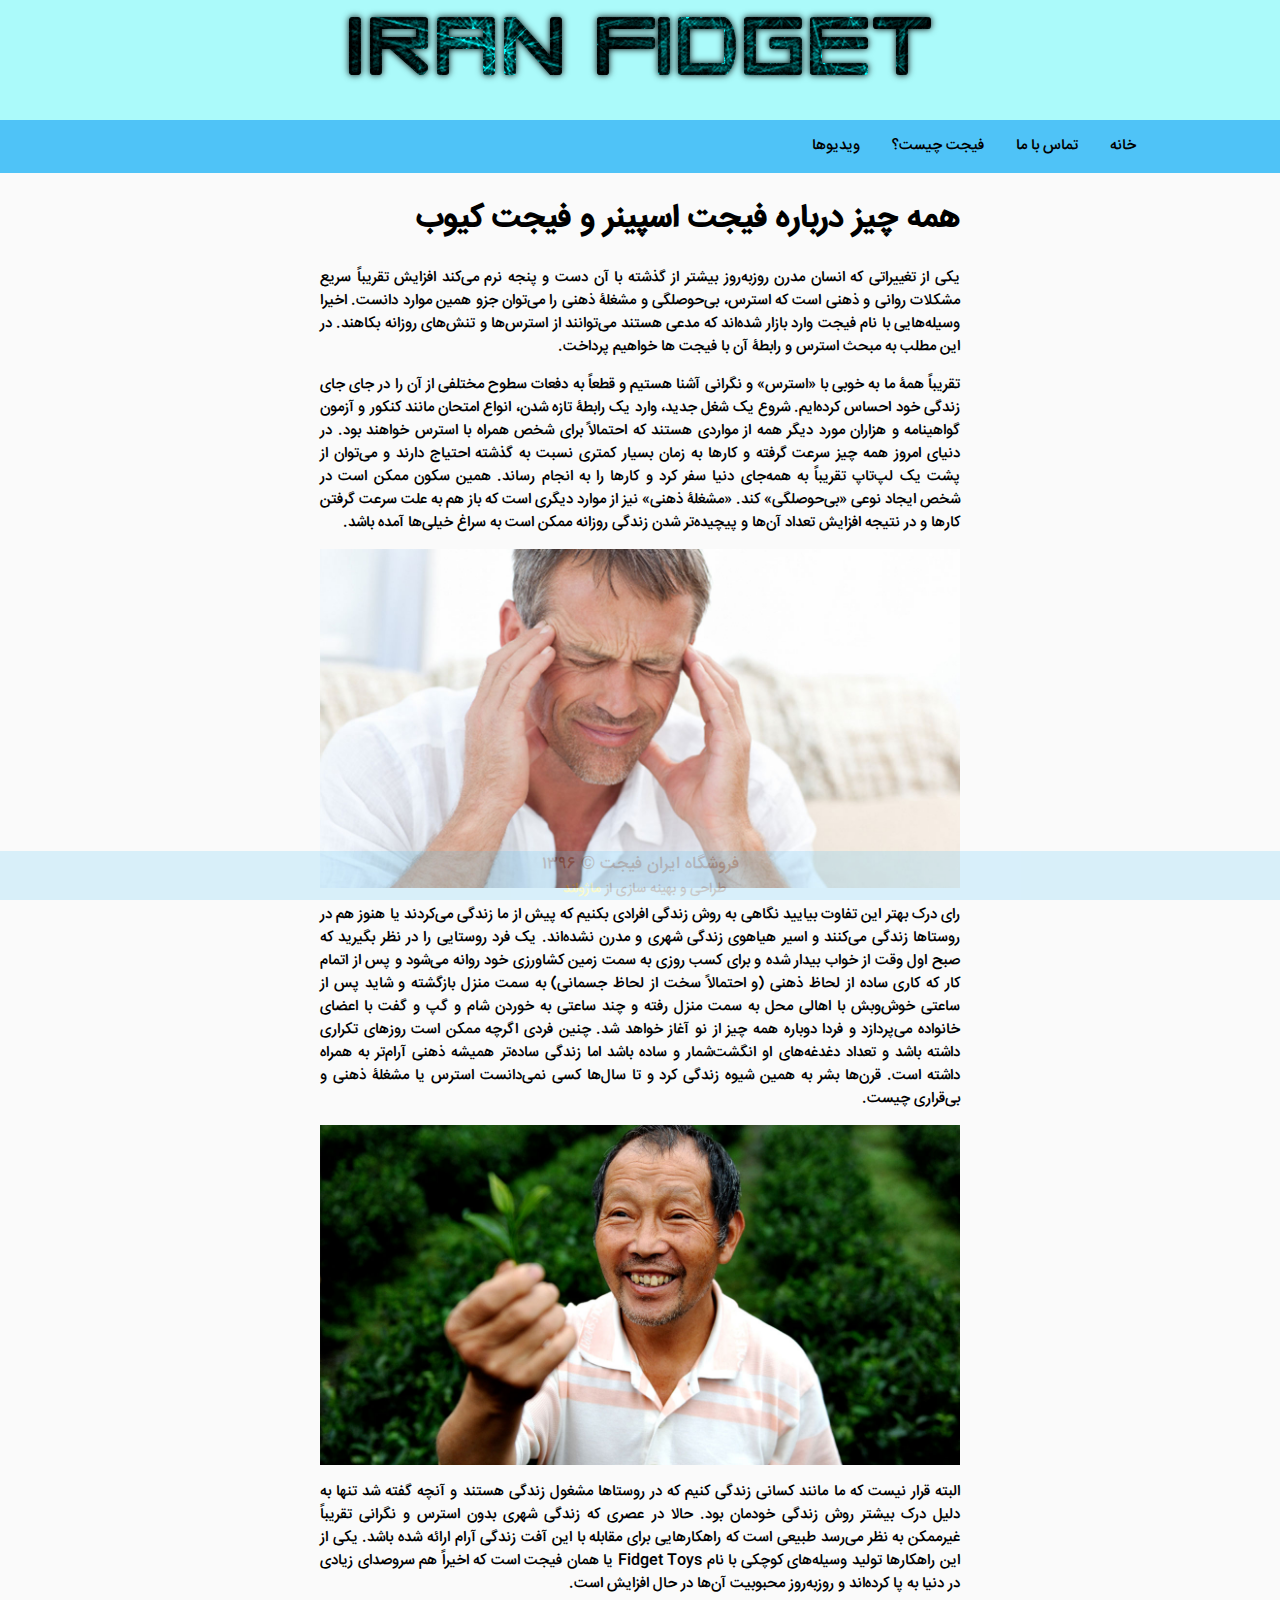
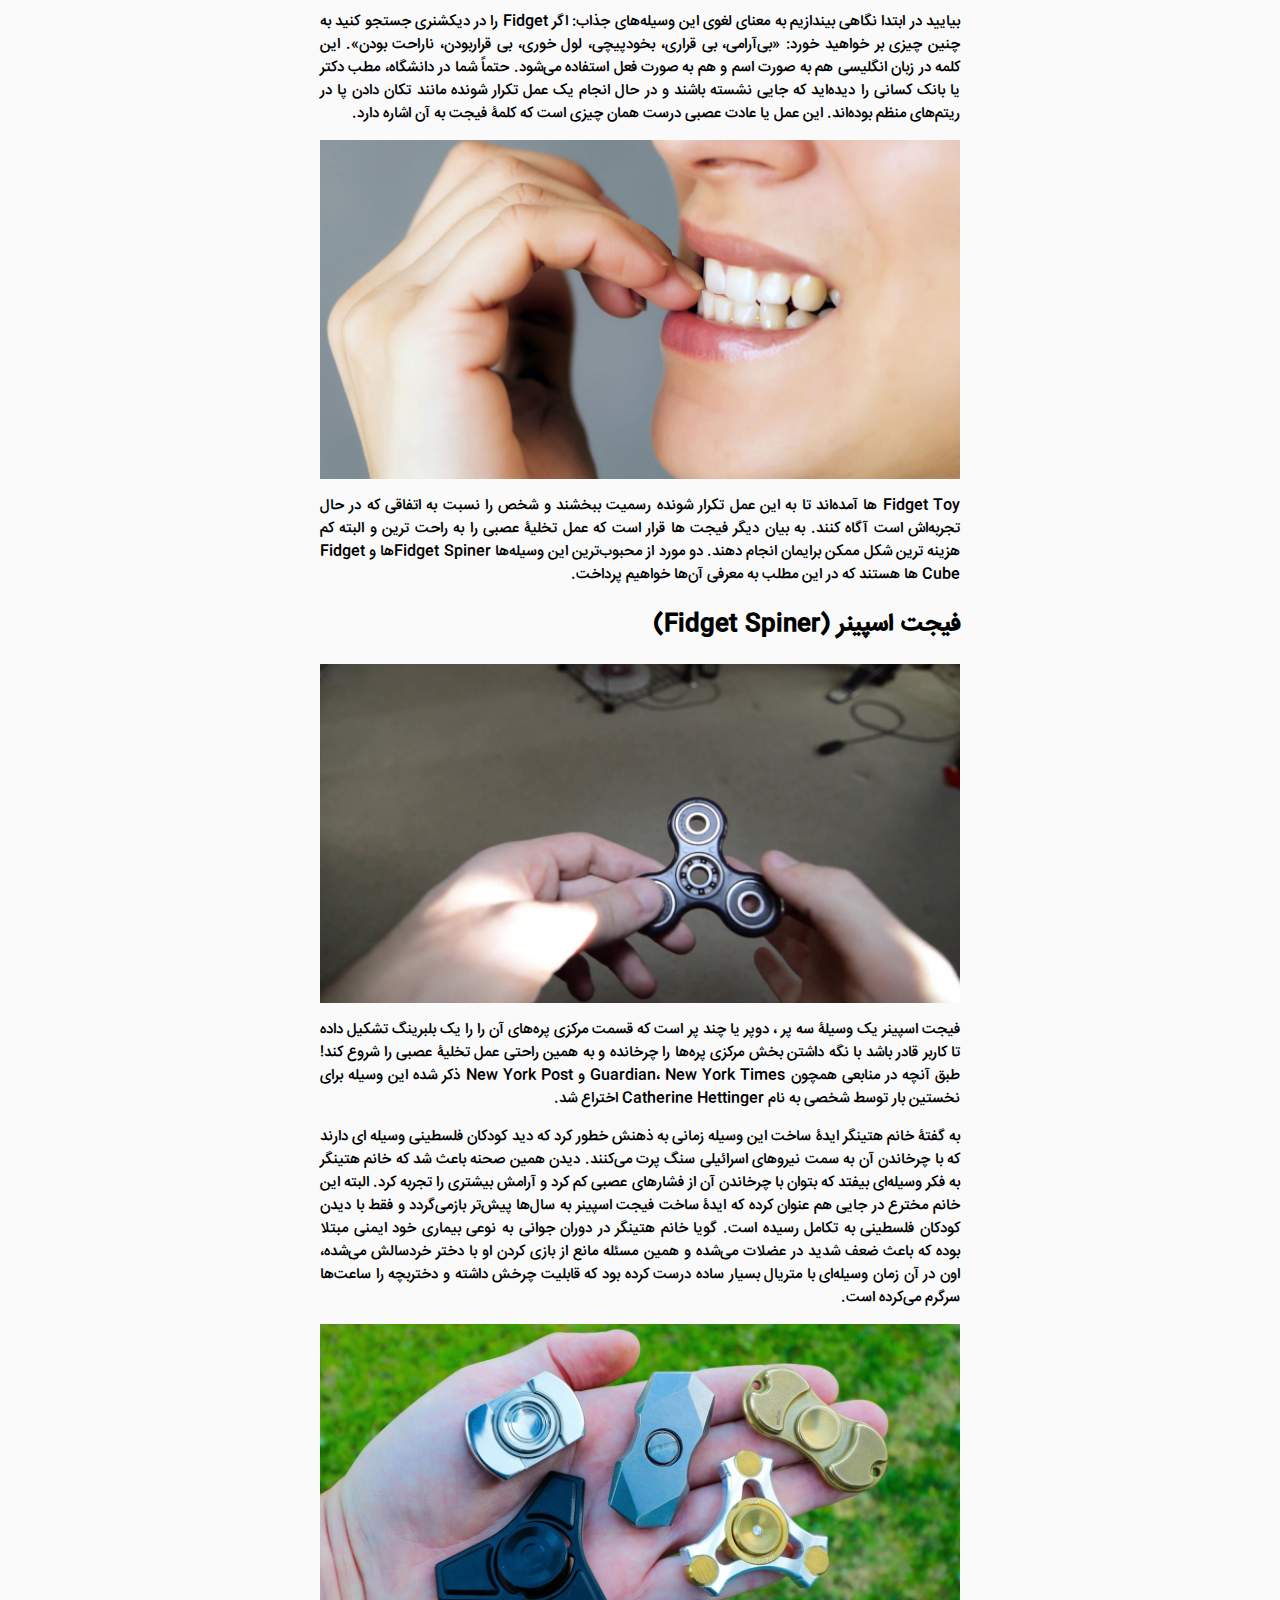
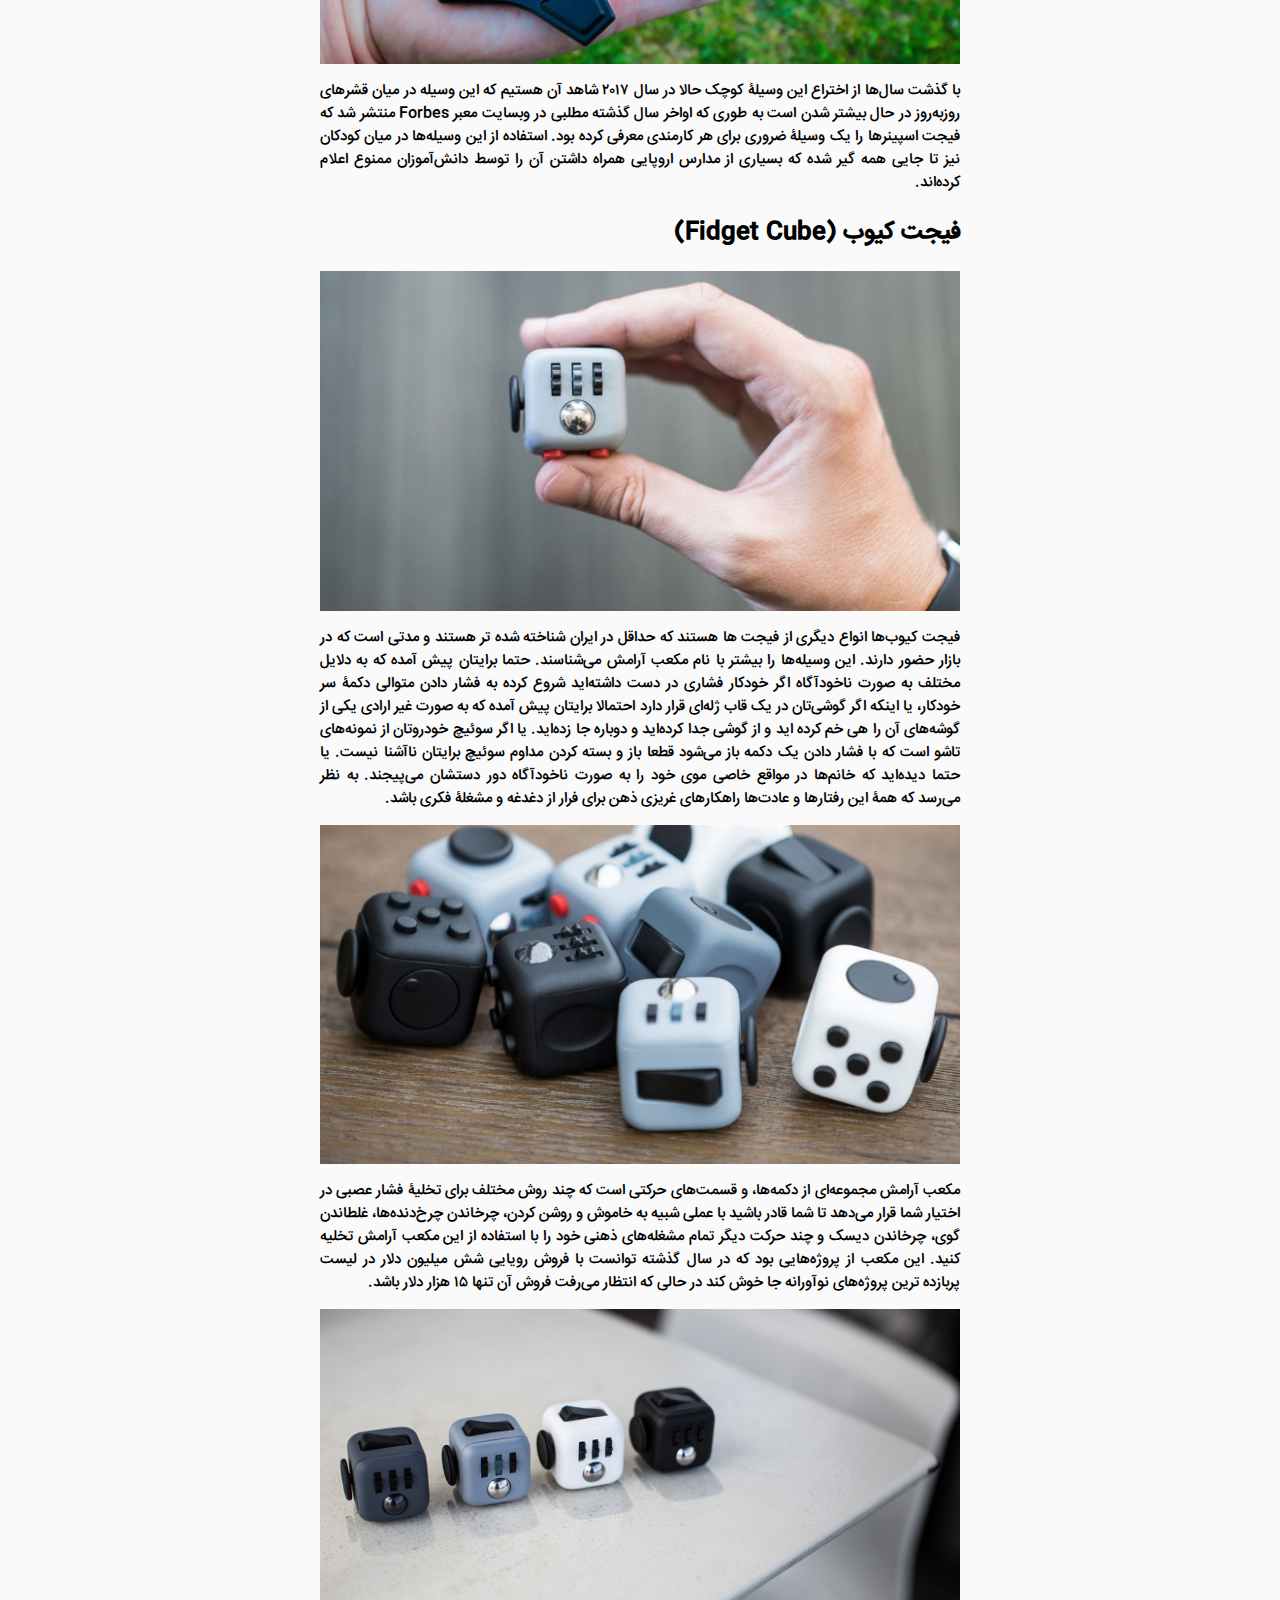
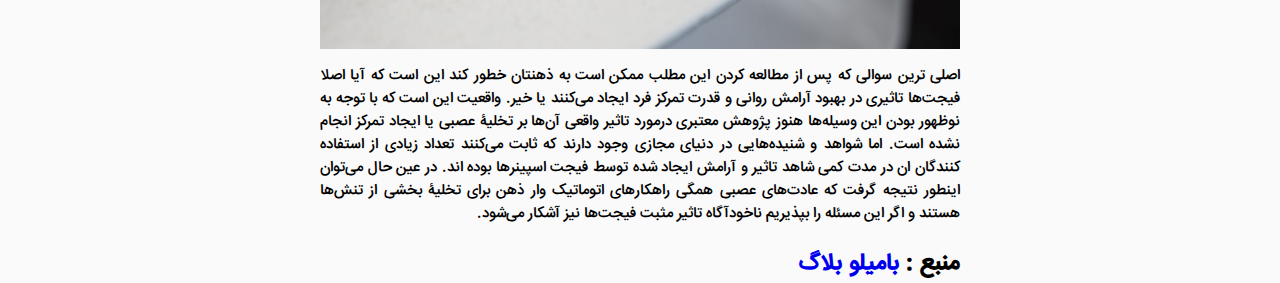
<file: fidget.html>
<html>
    <head>
        <meta charset="UTF-8">
        <link href="css/style.min.css" rel="stylesheet" type="text/css">
        <link href="css/awsome/css/font-awesome.min.css" rel=stylesheet>
        <title>فروشگاه ایران فیجت</title>
        
        <meta name="description" content="تولیدکننده و عرضه کننده انواع فیجت های فلزی، پلاستیکی، چوبی، سفارشی، تبلیغاتی
ارسال به سراسر کشور  "/>
        <meta property="og:title" content="ایران فیجت" />
        <meta property="og:site_name" content="www.iranfidget"/>
        <meta property="og:description" content="تولیدکننده و عرضه کننده انواع فیجت های فلزی، پلاستیکی، چوبی، سفارشی، تبلیغاتی
ارسال به سراسر کشور" />
        <meta property="og:image" content="http://www.iranfidget.ir/images/logo.png" />
    </head>
    <body id="body-index">
        <div class="banner">
            
            <div id="topic">
                <img src="images/text.png">
            </div>
                         
        </div>
        <div id="menu">
        <div class="topnav" id="myTopnav">
           <a href="index.html">خانه</a>
            <a href="contact.html">تماس با ما</a>
            <a href="fidget.html">فیجت چیست؟</a>
              <a href="http://aparat.iranfidget.ir">ویدیوها</a>
            <a href="javascript:void(0);" class="icon" onclick="myFunction()" id="mobile-icon"><i class="fa fa-bars" aria-hidden="true"></i></a>
        </div>
        </div>
        <div id="page-body">
            
            <div class="fidget-desc">
                <h1>همه چیز درباره فیجت اسپینر و فیجت کیوب</h1>
           <p>یکی از تغییراتی که انسان مدرن روزبه‌روز بیشتر از گذشته با آن دست و پنجه نرم می‌کند افزایش تقریباً سریع مشکلات روانی و ذهنی است که استرس، بی‌حوصلگی و مشغلۀ ذهنی را می‌توان جزو همین موارد دانست. اخیرا وسیله‌هایی با نام فیجت وارد بازار شده‌اند که مدعی هستند می‌توانند از استرس‌ها و تنش‌های روزانه بکاهند. در این مطلب به مبحث استرس و رابطۀ آن با فیجت ها خواهیم پرداخت.</p>
            <p>تقریباً همۀ ما به خوبی با «استرس» و نگرانی آشنا هستیم و قطعاً به دفعات سطوح مختلفی از آن را در جای جای زندگی خود احساس کرده‌ایم. شروع یک شغل جدید، وارد یک رابطۀ تازه شدن، انواع امتحان مانند کنکور و آزمون گواهینامه و هزاران مورد دیگر همه از مواردی هستند که احتمالاً برای شخص همراه با استرس خواهند بود. در دنیای امروز همه چیز سرعت گرفته و کارها به زمان بسیار کمتری نسبت به گذشته احتیاج دارند و می‌توان از پشت یک لپ‌تاپ تقریباً به همه‌جای دنیا سفر کرد و کارها را به انجام رساند. همین سکون ممکن است در شخص ایجاد نوعی «بی‌حوصلگی» کند. «مشغلۀ ذهنی» نیز از موارد دیگری است که باز هم به علت سرعت گرفتن کارها و در نتیجه افزایش تعداد آن‌ها و پیچیده‌تر شدن زندگی روزانه ممکن است به سراغ خیلی‌ها آمده باشد.</p>
            <img src="images/1.jpg" alt="فیجت اسپینر و فیجت کیوب چیست؟" title="فیجت اسپینر و فیجت کیوب چیست؟">
            <p>رای درک بهتر این تفاوت بیایید نگاهی به روش زندگی افرادی بکنیم که پیش از ما زندگی می‌کردند یا هنوز هم در روستاها زندگی می‌کنند و اسیر هیاهوی زندگی شهری و مدرن نشده‌اند. یک فرد روستایی را در نظر بگیرید که صبح اول وقت از خواب بیدار شده و برای کسب روزی به سمت زمین کشاورزی خود روانه می‌شود و پس از اتمام کار که کاری ساده از لحاظ ذهنی (و احتمالاً سخت از لحاظ جسمانی) به سمت منزل بازگشته و شاید پس از ساعتی خوش‌وبش با اهالی محل به سمت منزل رفته و چند ساعتی به خوردن شام و گپ و گفت با اعضای خانواده می‌پردازد و فردا دوباره همه چیز از نو آغاز خواهد شد. چنین فردی اگرچه ممکن است روزهای تکراری داشته باشد و تعداد دغدغه‌های او انگشت‌شمار و ساده باشد اما زندگی ساده‌تر همیشه ذهنی آرام‌تر به همراه داشته است. قرن‌ها بشر به همین شیوه زندگی کرد و تا سال‌ها کسی نمی‌دانست استرس یا مشغلۀ ذهنی و بی‌قراری چیست.</p>
            <img src="images/2.jpg" alt="فیجت اسپینر و فیجت کیوب چیست؟" title="فیجت اسپینر و فیجت کیوب چیست؟">
            <p> البته قرار نیست که ما مانند کسانی زندگی کنیم که در روستاها مشغول زندگی هستند و آنچه گفته شد تنها به دلیل درک بیشتر روش زندگی خودمان بود. حالا در عصری که زندگی شهری بدون استرس و نگرانی تقریباً غیرممکن به نظر می‌رسد طبیعی است که راهکارهایی برای مقابله با این آفت زندگی آرام ارائه شده باشد. یکی از این راهکارها تولید وسیله‌های کوچکی با نام Fidget Toys  یا همان فیجت است که اخیراً هم سروصدای زیادی در دنیا به پا کرده‌اند و روزبه‌روز محبوبیت آن‌ها در حال افزایش است.</p>
            
            
            <p> بیایید در ابتدا نگاهی بیندازیم به معنای لغوی این وسیله‌های جذاب: اگر Fidget را در دیکشنری جستجو کنید به چنین چیزی بر خواهید خورد: «بی‌آرامی، بی قراری، بخودپیچی، لول خوری، بی قراربودن، ناراحت بودن». این کلمه در زبان انگلیسی هم به صورت اسم و هم به صورت فعل استفاده می‌شود. حتماً شما در دانشگاه، مطب دکتر یا بانک کسانی را دیده‌اید که جایی نشسته باشند و در حال انجام یک عمل تکرار شونده مانند تکان دادن پا در ریتم‌های منظم بوده‌اند. این عمل یا عادت عصبی درست همان چیزی است که کلمۀ فیجت به آن اشاره دارد.</p>
            <img src="images/3.jpg" alt="فیجت اسپینر و فیجت کیوب چیست؟" title="فیجت اسپینر و فیجت کیوب چیست؟">
            <p>Fidget Toy ها آمده‌اند تا به این عمل تکرار شونده رسمیت ببخشند و شخص را نسبت به اتفاقی که در حال تجربه‌اش است آگاه کنند. به بیان دیگر فیجت ها قرار است که عمل تخلیۀ عصبی را به راحت ترین و البته کم هزینه ترین شکل ممکن برایمان انجام دهند. دو مورد از محبوب‌ترین این وسیله‌ها Fidget Spinerها و Fidget Cube ها هستند که در این مطلب به معرفی آن‌ها خواهیم پرداخت.</p>
            
                <h2>فیجت اسپینر (Fidget Spiner)</h2>
            <img src="images/4.jpg" alt="فیجت اسپینر و فیجت کیوب چیست؟" title="فیجت اسپینر و فیجت کیوب چیست؟">
            
            
            <p>فیجت اسپینر یک وسیلۀ سه پر ، دوپر یا چند پر است که قسمت مرکزی پره‌های آن را را یک بلبرینگ تشکیل داده تا کاربر قادر باشد با نگه داشتن بخش مرکزی پره‌ها را چرخانده و به همین راحتی عمل تخلیۀ عصبی را شروع کند! طبق آنچه در منابعی همچون  Guardian، New York Times و New York Post ذکر شده این وسیله برای نخستین بار توسط شخصی به نام Catherine Hettinger اختراع شد.</p>
            
            
            <p>به گفتۀ خانم هتینگر ایدۀ ساخت این وسیله زمانی به ذهنش خطور کرد که دید کودکان فلسطینی وسیله ای دارند که با چرخاندن آن به سمت نیروهای اسرائیلی  سنگ پرت می‌کنند. دیدن همین صحنه باعث شد که خانم هتینگر به فکر وسیله‌ای بیفتد که  بتوان با چرخاندن آن از فشارهای عصبی کم کرد و آرامش بیشتری را تجربه کرد. البته این خانم مخترع در جایی هم عنوان کرده که ایدۀ ساخت فیجت اسپینر به سال‌ها پیش‌تر بازمی‌گردد و فقط با دیدن کودکان فلسطینی به تکامل رسیده است. گویا خانم هتینگر در دوران جوانی به نوعی بیماری خود ایمنی مبتلا بوده که باعث ضعف شدید در عضلات می‌شده و همین مسئله مانع از بازی کردن او با دختر خردسالش می‌شده، اون در آن زمان وسیله‌ای با متریال بسیار ساده درست کرده بود که قابلیت چرخش داشته و دختربچه را ساعت‌ها سرگرم می‌کرده است.</p>
            <img src="images/5.jpg" alt="فیجت اسپینر و فیجت کیوب چیست؟" title="فیجت اسپینر و فیجت کیوب چیست؟">
            
            <p>با گذشت سال‌ها از اختراع این وسیلۀ کوچک حالا در سال ۲۰۱۷ شاهد آن هستیم که این وسیله در میان قشرهای  روزبه‌روز در حال بیشتر شدن است به طوری که اواخر سال گذشته مطلبی در وبسایت معبر Forbes منتشر شد که فیجت اسپینرها را یک وسیلۀ ضروری برای هر کارمندی معرفی کرده بود. استفاده از این وسیله‌ها در میان کودکان نیز تا جایی همه گیر شده که بسیاری از مدارس اروپایی همراه داشتن آن را توسط دانش‌آموزان ممنوع اعلام کرده‌اند.</p>
            
            <h2>فیجت کیوب (Fidget Cube)</h2>
                <img src="images/6.jpg" alt="فیجت اسپینر و فیجت کیوب چیست؟" title="فیجت اسپینر و فیجت کیوب چیست؟">
            <p>فیجت کیوب‌ها انواع دیگری از فیجت ها هستند که حداقل در ایران شناخته شده تر هستند و مدتی است که در بازار حضور دارند. این وسیله‌ها را بیشتر با نام مکعب آرامش می‌شناسند. حتما برایتان پیش آمده که به دلایل مختلف به صورت ناخودآگاه اگر خودکار فشاری در دست داشته‌اید شروع کرده به فشار دادن متوالی دکمۀ سر خودکار، یا اینکه اگر گوشی‌تان در یک قاب ژله‌ای قرار دارد احتمالا برایتان پیش آمده که به صورت  غیر ارادی یکی از گوشه‌های آن را هی خم کرده اید و از گوشی جدا کرده‌اید و دوباره جا زده‌اید. یا اگر سوئیچ خودروتان از نمونه‌های تاشو است که با فشار دادن یک دکمه باز می‌شود قطعا باز و بسته کردن مداوم سوئیچ برایتان ناآشنا نیست.  یا حتما دیده‌اید که خانم‌ها در مواقع خاصی موی خود را به صورت ناخودآگاه دور دستشان می‌پیجند. به نظر می‌رسد که همۀ این رفتارها و عادت‌ها راهکارهای غریزی ذهن برای فرار از دغدغه و مشغلۀ فکری باشد.</p>
            <img src="images/7.jpg" alt="فیجت اسپینر و فیجت کیوب چیست؟" title="فیجت اسپینر و فیجت کیوب چیست؟">
            <p>مکعب آرامش مجموعه‌ای از دکمه‌ها، و قسمت‌های حرکتی است که چند روش مختلف برای تخلیۀ فشار عصبی در اختیار شما قرار می‌دهد تا شما قادر باشید با عملی شبیه به خاموش و روشن کردن، چرخاندن چرخ‌دنده‌ها، غلطاندن گوی، چرخاندن دیسک و چند حرکت دیگر تمام مشغله‌های ذهنی خود را با استفاده از این مکعب آرامش تخلیه کنید.  این مکعب از پروژه‌هایی بود که در سال گذشته توانست با فروش رویایی شش میلیون دلار در لیست پربازده ترین پروژه‌های نوآورانه جا خوش کند در حالی که انتظار می‌رفت فروش آن تنها ۱۵ هزار دلار باشد.</p>
            <img src="images/8.jpg" alt="فیجت اسپینر و فیجت کیوب چیست؟" title="فیجت اسپینر و فیجت کیوب چیست؟">
            <p>اصلی ترین سوالی که پس از مطالعه کردن این مطلب ممکن است به ذهنتان خطور کند این است که آیا اصلا فیجت‌ها تاثیری در بهبود آرامش روانی و قدرت تمرکز فرد ایجاد می‌کنند یا خیر. واقعیت این است که با توجه به نوظهور بودن این وسیله‌ها هنوز پژوهش معتبری درمورد تاثیر واقعی آن‌ها بر تخلیۀ عصبی یا ایجاد تمرکز انجام نشده است. اما شواهد و شنیده‌هایی در دنیای مجازی وجود دارند که ثابت می‌کنند تعداد زیادی از استفاده کنندگان ان در مدت کمی شاهد تاثیر و آرامش ایجاد شده توسط فیجت اسپینرها بوده اند. در عین حال می‌توان اینطور نتیجه گرفت که عادت‌های عصبی همگی راهکارهای اتوماتیک وار ذهن برای تخلیۀ بخشی از تنش‌ها هستند و اگر این مسئله را بپذیریم ناخودآگاه تاثیر مثبت فیجت‌ها نیز آشکار می‌شود.</p>
            
            <h2 class=ref>منبع : <a href="http://blog.bamilo.com/%D9%85%D8%B9%D8%B1%D9%81%DB%8C-%D9%81%DB%8C%D8%AC%D8%AA-%D8%A7%D8%B3%D9%BE%DB%8C%D9%86%D8%B1-%D9%81%DB%8C%D8%AC%D8%AA-%DA%A9%DB%8C%D9%88%D8%A8/" target="_blank">بامیلو بلاگ</a></h2>
            </div>
              
            <div>
                <p id="search-message">نتیجه ای یافت نشد</p>
            </div>
            <!-- Trigger the Modal -->

            <!-- The Modal -->
            <div id="myModal" class="modal">

            <!-- The Close Button -->
                <span class="close" onclick="document.getElementById('myModal').style.display='none'">&times;</span>

            <!-- Modal Content (The Image) -->
                <img class="modal-content" id="img01">

            <!-- Modal Caption (Image Text) -->
            <div id="caption"></div>
            </div>
        </div>
        <div id="login-footer">
        <p> فروشگاه ایران فیجت &#169 1396</p>
        <p class="moduland">&nbsp; طراحی و بهینه سازی از <a href="http://www.moduland.ir" target="_blank">ماژولند </a></p>
    </div>
        <script>
  (function(i,s,o,g,r,a,m){i['GoogleAnalyticsObject']=r;i[r]=i[r]||function(){
  (i[r].q=i[r].q||[]).push(arguments)},i[r].l=1*new Date();a=s.createElement(o),
  m=s.getElementsByTagName(o)[0];a.async=1;a.src=g;m.parentNode.insertBefore(a,m)
  })(window,document,'script','https://www.google-analytics.com/analytics.js','ga');

  ga('create', 'UA-100495939-1', 'auto');
  ga('send', 'pageview');

</script>
        <script src="js/jquery.min.js"></script>
        <script src="js/jquery-ui.min.js"></script>
        <script src="js/bootstrap.min.js"></script>
        <script src="js/underscore.js"></script>
        <script src="js/persianumber.js"></script>
        <script src="js/script2.min.js"></script>
        <script src="js/mark.min.js" charset="UTF-8"></script>
        <script type="text/javascript" src="//s7.addthis.com/js/300/addthis_widget.js#pubid=ra-5935156a27889f0d"></script>
    </body>




</html>
</file>
<file: css/style.min.css>
@import compass/css3;@font-face{font-family:"yekan";src:url(fonts/Yekan.eot?#) format("eot"),url(fonts/Yekan.woff) format("woff"),url(fonts/Yekan.ttf) format("truetype")}@font-face{font-family:"iransans";src:url(fonts/Sans_medium.eot?#) format("eot"),url(fonts/Sans_medium.woff) format("woff"),url(fonts/Sans_medium.ttf) format("truetype")}@font-face{font-family:"opensans";src:url(fonts/OpenSans-Bold.eot?#) format("eot"),url(fonts/OpenSans-Bold.woff) format("woff"),url(fonts/OpenSans-Bold.ttf) format("truetype")}.discount{border:2px red solid;width:25%;padding:10px;margin:auto;margin-bottom:6px;border-radius:50px}#slider{width:80%;text-align:center;margin:auto;padding:auto}.ref{margin-bottom:110px}.cards{width:80%;margin:0;margin-left:10%}.fidget-desc{direction:rtl;text-align:right;text-align:justify;margin-right:25%;margin-left:25%;margin-bottom:70px}.fidget-desc p{font-size:15px}.fidget-desc a{text-decoration:none;font-size:23px;cursor:pointer}.fidget-desc img{width:100%}.wholesaler{margin:auto;font-size:14px;animation-name:banner;animation-duration:4s;animation-iteration-count:infinite;opacity:1;animation-direction:alternate-reverse}.wholesaler a{color:red;text-decoration:none;cursor:pointer;display:inline-block;line-height:1em}#map{height:300px;width:80%;margin:auto;margin-bottom:120px;border:2px solid #000;padding:2px}#spinner-image{border-radius:5px;cursor:pointer;transition:.3s}.break{display:none}#spinner-image:hover{opacity:.7}.modal-random{display:none;position:fixed;z-index:1;padding-top:30px;left:0;top:0;width:100%;height:100%;overflow:auto;background-color:#000;background-color:rgba(0,0,0,0.4)}.modal-random .modal-content{position:relative;background-color:#fefefe;margin:auto;padding:0;border:1px solid #888;width:80%;box-shadow:0 4px 8px 0 rgba(0,0,0,0.2),0 6px 20px 0 rgba(0,0,0,0.19);-webkit-animation-name:animatetop;-webkit-animation-duration:.4s;animation-name:animatetop;animation-duration:.4s}.close-random{color:#fff;float:right;font-size:28px;font-weight:700}.close-random:hover,.close-random:focus{color:#000;text-decoration:none;cursor:pointer}.modal-header{padding:2px 16px;background-color:#5cb85c;color:#fff}.modal-body{padding:2px 16px}.modal-body img{width:80%;height:60%}.modal-footer{padding:2px 16px;background-color:#5cb85c;color:#fff}.modal-footer a{text-decoration:none}.modal-footer a:hover{opacity:.5}.modal{display:none;position:fixed;z-index:1;padding-top:100px;left:0;top:0;width:100%;height:100%;overflow:auto;background-color:#000;background-color:rgba(0,0,0,0.9)}.modal-content{margin:auto;display:block;width:80%;max-width:700px}#caption{margin:auto;display:block;width:80%;max-width:700px;text-align:center;color:#ccc;padding:10px 0;height:150px}.modal-content,#caption{-webkit-animation-name:zoom;-webkit-animation-duration:.6s;animation-name:zoom;animation-duration:.6s}@-webkit-keyframes zoom{from{-webkit-transform:scale(0)}to{-webkit-transform:scale(1)}}@keyframes zoom{from{transform:scale(0)}to{transform:scale(1)}}@keyframes banner{from{opacity:.3}to{opacity:1}}.close{position:absolute;top:15px;right:35px;color:#f1f1f1;font-size:40px;font-weight:700;transition:.3s}.close:hover,.close:focus{color:#bbb;text-decoration:none;cursor:pointer}#body-index{margin:auto;height:100%;background-color:#FAFAFA;font-family:"iransans";width:100%}.english{font-family:"opensans"}#page-screen{overflow-y:hidden}textarea:focus,input:focus{outline:none}marquee{margin:auto;border:none;padding:auto;color:#2D343E;height:auto;color:#6C7077;margin-top:10px}#login-footer p{vertical-align:center;margin:auto}#login-footer{color:#000;width:100%;bottom:0;text-align:center;background-color:#4FC3F7;position:fixed;font-size:17px;margin-top:100px;height:auto;opacity:.2}.moduland{font-size:14px}.moduland a{text-decoration:none;color:#f5f512}#menu{background-color:#4FC3F7;color:#000;width:100%;height:53px}.topnav{overflow:hidden;text-align:center;margin-right:10%;font-family:"iransans"}.topnav a{float:right;display:block;color:#000;text-align:center;padding:14px 16px;text-decoration:none;font-size:15px}.topnav a:not(:last-child):hover{background-color:#abfafa;color:#2D343E}.topnav a.icon{display:none}.banner{text-align:center;background-color:#abfafa;height:120px;width:100%;color:#000}.banner #topic{font-size:30px;display:inline-block;margin-bottom:60px;vertical-align:middle}.banner #topic img{width:100%}.banner #left-image,#right-image{margin-right:10%;margin-left:10%;margin-top:10px;display:inline-block}#body-index #page-body{text-align:center;margin-top:1%}#page-body .contact{text-align:right;width:80%;margin:auto;margin-top:4%}#page-body .contact .order-desc{border:2px solid red;padding:4px}#page-body .contact a{text-decoration:none}#page-body .card{box-shadow:0 2px 2px 0 rgba(0,0,0,.14),0 3px 1px -2px rgba(0,0,0,.2),0 1px 5px 0 rgba(0,0,0,.12);border-radius:5px;display:inline-block;padding:0;height:auto;width:19.2%;float:left;margin:10px 1% 50px 0}#page-body .card.last-row{margin-bottom:110px}#page-body .card.last-col{margin-right:0;margin-left:0}#page-body .card a{text-decoration:none}#page-body .card img{width:80%;height:25%;border-radius:0;margin-top:8px;margin-bottom:0}#page-body .card .spinner-title{background-color:#4FC3F7;margin-top:0;margin-bottom:0;border-top-left-radius:5px;border-top-right-radius:5px;padding:3px}#page-body .card .spinner-status{margin-bottom:0;padding:3px}#page-body .card .spinner-order{margin-bottom:0;margin-top:0;border-bottom-left-radius:5px;border-bottom-right-radius:5px;padding:3px}#page-body .card .spinner-order.available:hover{cursor:pointer;opacity:.5}.spinner-order.available{background-color:#7cfc00}.spinner-order.not-available{background-color:red}.spinner-order.soon{background-color:#ffe4c4}#page-body .card .spinner-price .prev-price{text-decoration:line-through;color:red}#page-body .card .spinner-price{line-height:3px;font-family:"yekan";color:#000}.table-search input{font-size:20px;width:80%;text-align:right;font-family:"yekan";margin:auto;margin-top:0;margin-bottom:20px;box-shadow:0 2px 2px 0 rgba(0,0,0,.14),0 3px 1px -2px rgba(0,0,0,.2),0 1px 5px 0 rgba(0,0,0,.12);padding:auto;border-radius:5px;vertical-align:middle}#search-message{display:none;font-size:25px}@media all and (max-width: 1024px){.discount{padding:30px}.cards{width:auto;margin:0}#page-body .card.last-col{margin-left:2.5%}#search-message{font-size:40px}#page-body .table-search input{font-size:37px;width:95%;padding-top:20px;padding-bottom:20px;padding-right:29px;margin:auto;margin-top:25px;margin-bottom:20px}#page-body .card{margin:auto;width:95%;table-layout:fixed;margin-left:2.5%;margin-right:2.5%;margin-bottom:100px}#page-body .card .spinner-title{font-size:45px;padding:20px}#page-body .card .spinner-status{font-size:41px;padding:20px}#page-body .card .spinner-order{font-size:41px;padding:20px}#page-body .card .spinner-price{font-size:37px;padding:20px}#page-body .card img{width:90%;height:auto}#menu{height:80px}#body-index p{margin-top:70px}.banner #left-image img{display:none}.banner #right-image img{display:none}#body-index .banner{width:100%;height:auto;vertical-align:center}#body-index .banner #topic{font-size:70px;margin-bottom:20px;vertical-align:middle}#body-index #menu{width:100%}.topnav a{display:none}.topnav a.icon{float:right;display:block;font-size:48px}.topnav{margin-right:auto}.topnav.responsive{position:relative}.topnav.responsive a.icon{position:absolute;right:0;top:0;font-size:48px}.topnav.responsive a:not(:last-child){float:none;display:block;text-align:right;font-size:48px;margin-right:1px}.topnav.responsive a:first-child{margin-top:90px}#login-footer{font-size:37px;height:auto}.moduland{font-size:25px}#login-footer p{margin:auto;padding:auto}.modal-content{width:100%}#caption{font-size:45px}marquee{font-size:37px}#page-body .contact{font-size:35px;width:auto;text-align:justify,right;margin-right:2%;margin-left:2%;margin-bottom:70px}.fa.fa-address-card{display:none}.close{font-size:60px}.break{display:block}#map{width:100%;margin:auto;margin-bottom:120px}.wholesaler{font-size:22px;width:95%}.fidget-desc{margin-right:5%;margin-left:5%}.fidget-desc p{font-size:22px}.fidget-desc img{height:30%;width:100%}.modal-content{width:96%;max-width:none}.modal-random .modal-content{width:96%;max-width:none}.modal-body img{width:90%;height:60%}.close-random{font-size:45px}.modal-random{margin-top:40px}#slider{display:none;width:94%;text-align:center;margin:auto;padding:auto}.irs-grid-text{font-size:17px;line-height:9px;margin-left:10px;margin-right:10px}}
</file>
